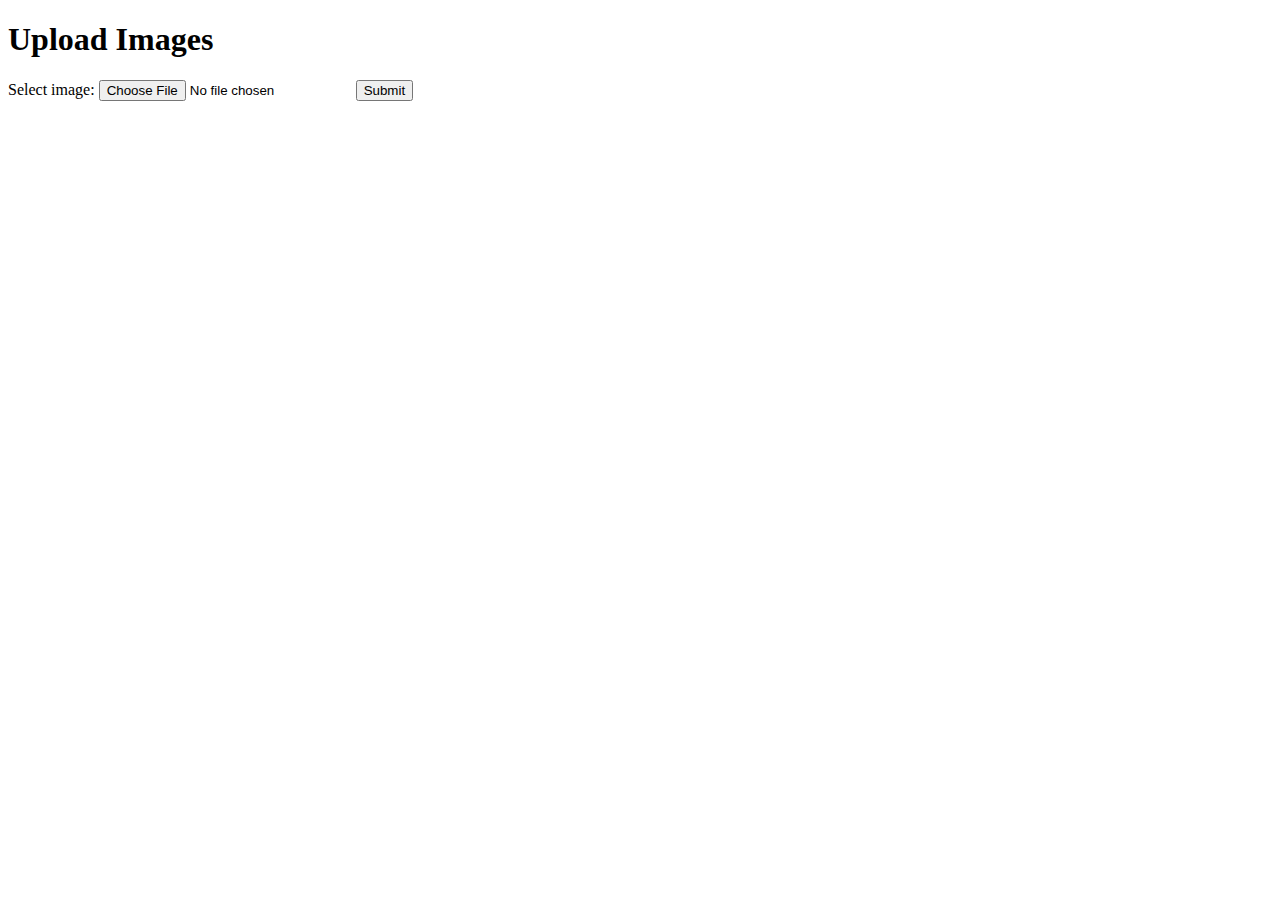
<file: flask_module/static/index.html>
<!DOCTYPE html>
<html lang="en">
<head>
    <meta charset="UTF-8">
    <title>Title</title>
</head>
<body>
<p1>
<h1>
    Upload Images
</h1>
</p1>
<form action="/action_page.php">
  <label for="img">Select image:</label>
  <input type="file" id="img" name="img" accept="image/*">
  <input type="submit">
</form>
<p1>

</p1>
</body>
</html>
</file>
